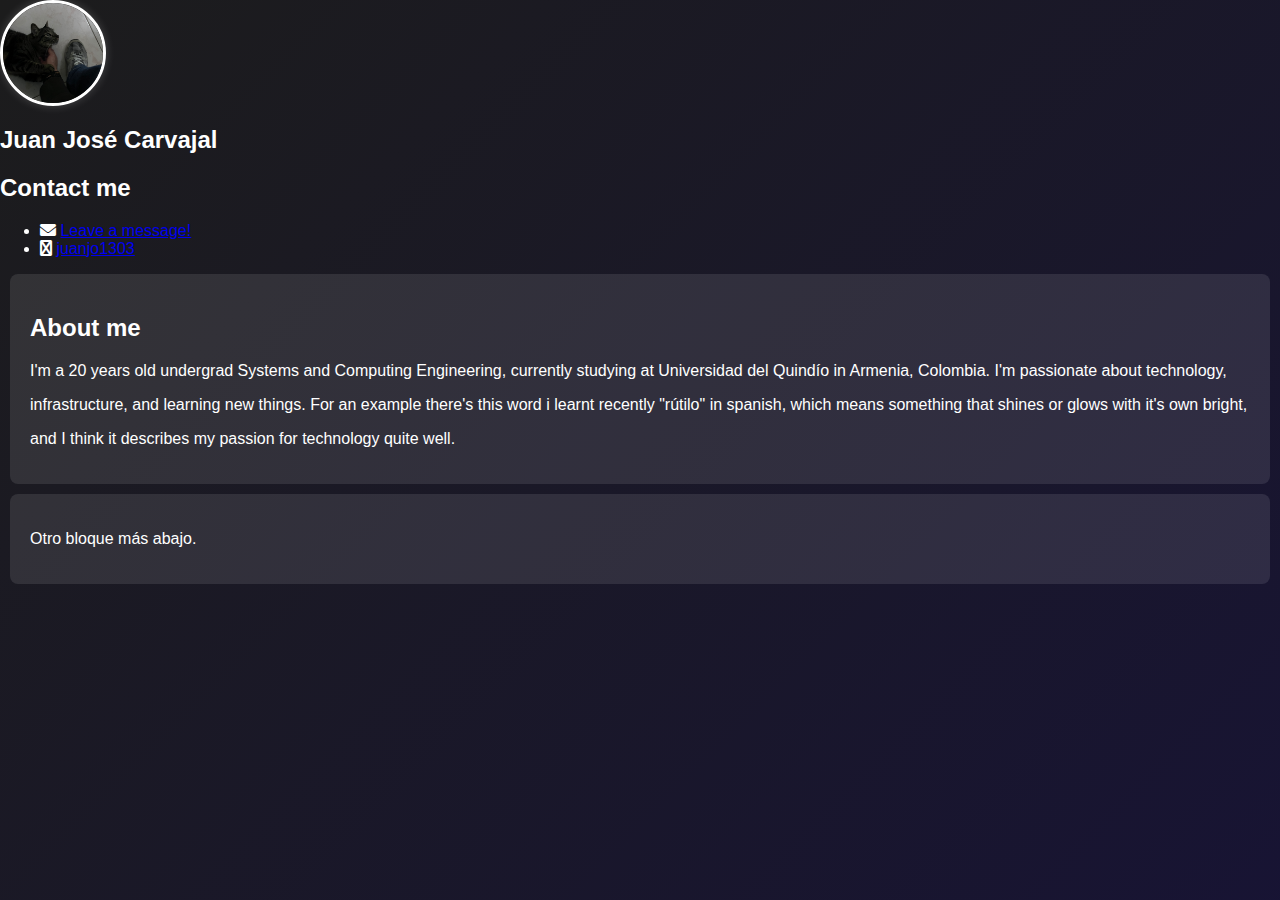
<file: main.html>
<!DOCTYPE html>
<html lang="en">
<head>
    <title>Hello World!</title>
    <meta charset="UTF-8">
    <meta name="viewport" content="width=device-width, initial-scale=1.0">
    <link rel="stylesheet" href="https://cdnjs.cloudflare.com/ajax/libs/font-awesome/6.0.0-beta3/css/all.min.css">
    <link rel="stylesheet" href="css/style.css">
</head>
<body>
    <div class="avatar-container">
        <img src="images/IMG_2974.jpg" alt="Avatar de usuario" class="avatar">
        <h1 class="username">Juan José Carvajal</h1>
    </div>

    <div class="contacto">
        <h2>Contact me</h2>
        <ul>
            <li><i class="fas fa-envelope"></i> <a href="mailto:juanjo132003@gmail.com">Leave a message!</a></li>
            <li><i class="fas fa-github"></i> <a href="https://github.com/juanjo1303" target="_blank">juanjo1303</a></li>    
    </div>

    <div class="bloque">
        <h2>About me</h2>
        <p>I'm a 20 years old undergrad Systems and Computing Engineering, currently studying at Universidad del Quindío in Armenia, Colombia. I'm passionate about technology,</p>
        <p>infrastructure, and learning new things. For an example there's this word i learnt recently "rútilo" in spanish, which means something that shines or glows with it's own bright,</p>
        <p>and I think it describes my passion for technology quite well.</p>
    </div>

    <div class="bloque">
        <p>Otro bloque más abajo.</p>
    </div>


</body>
</html>
</file>
<file: css/style.css>
body {
  margin: 0;
  height: 100vh;
  background: linear-gradient(-45deg, hsl(247, 73%, 17%), hsl(247, 0%, 11%));
  background-size: 200% 200%;
  animation: fondoAnimado 10s ease infinite;
  color: white;
  font-family: Arial, sans-serif;
  overflow-x: hidden;
}

@keyframes fondoAnimado {
  0% {
    background-position: 0% 50%;
  }
  50% {
    background-position: 100% 50%;
  }
  100% {
    background-position: 0% 50%;
  }
}

.perfil {
  display: flex;
  align-items: center;
  justify-content: flex-start;
  padding : 20px;
  gap: 20px;
}

.avatar {
  width: 100px;
  height: 100px;
  border-radius: 50%;
  object-fit: cover;
  border: 3px solid white;
  box-shadow: 0 0 10px rgba(255, 255, 255, 0.2);
}

.username {
  color: white;
  font-size: 1.5rem;
  font-weight: bold;
}


.container {
  font-size: 16px;
  color: #ccc;
  text-align: right;
  position: absolute;
  top: 20px;
  right: 20px;
  background-color: rgba(0, 0, 0, 0.5);
  padding: 10px;
  border-radius: 8px;
  box-shadow: 0 0 10px rgba(0, 0, 0, 0.3);
  transition: background-color 0.3s ease;
  margin: 5px 0;
}

.bloque {
  padding: 20px;
  margin: 10px;
  background-color: rgba(255, 255, 255, 0.1);
  border-radius: 8px;
}

#particles-js {
  position: fixed;
  width: 100%;
  height: 100%;
  z-index: -1; /* Para que quede detrás del contenido */
  top: 0;
  left: 0;
  background-color: #121212;
}

.boton{
  color: white;
  padding: 10px 20px;
  border-radius: 6px;
  text-decoration: none;
  font-weight: bold;
  display: inline-block;
  transition: background-color 0.3s;
}

.boton:hover {
  background-color: rgba(255, 255, 255, 0.2);
}

@media (max-width: 600px) {
  .perfil {
    flex-direction: column;
    align-items: center;
    text-align: center;
  }

  .avatar {
    width: 80px;
    height: 80px;
  }

  .container {
    position: static; /* Quita el posicionamiento absoluto */
    text-align: center;
    margin: 10px auto;
    font-size: 14px;
    width: 90%;
    padding: 12px;
    background-color: rgba(0, 0, 0, 0.7);
  }
}
</file>
